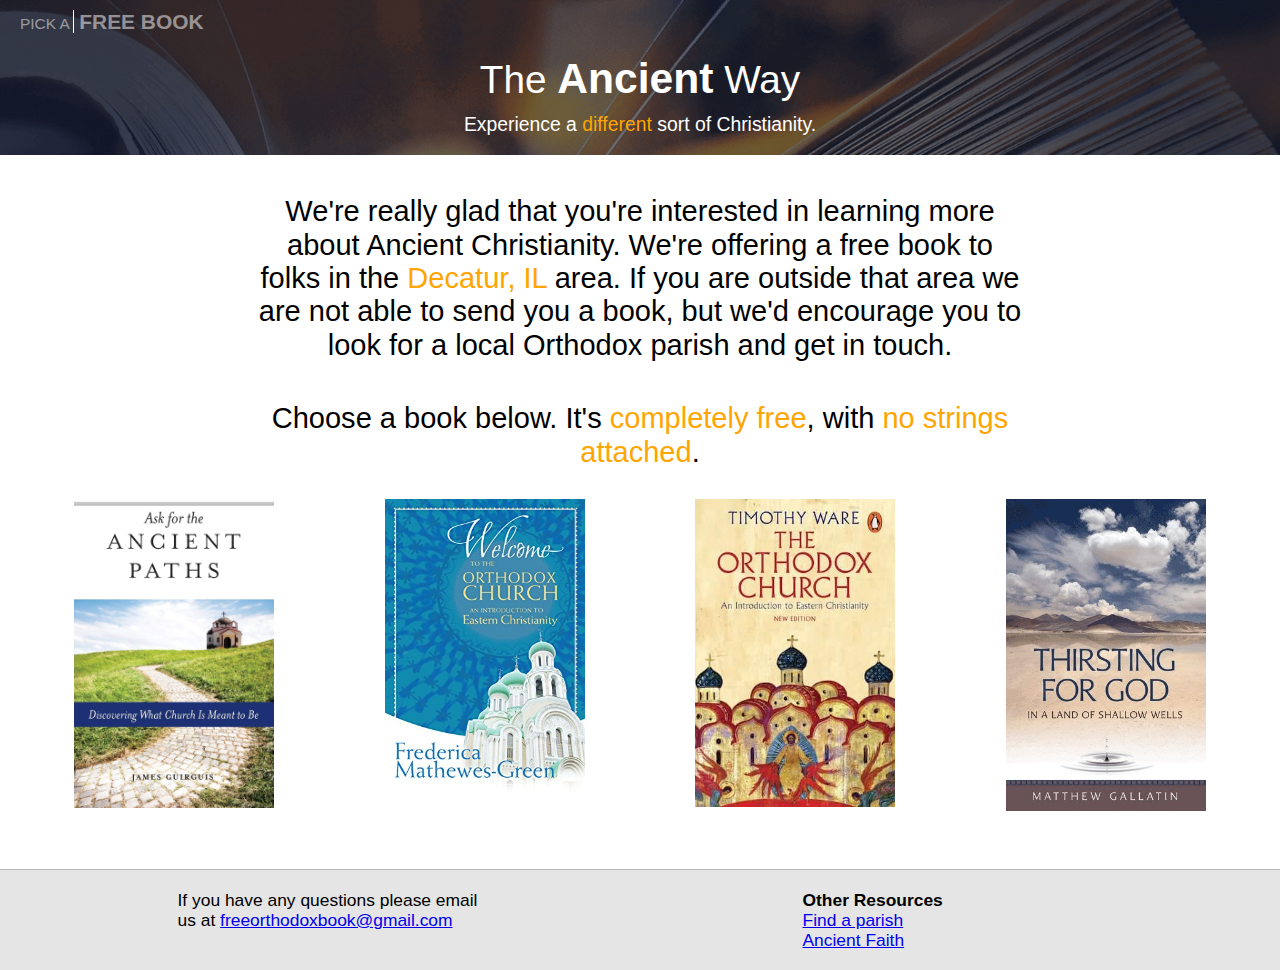
<file: index.html>
<html>

<head>
    <script async src="https://www.googletagmanager.com/gtag/js?id=UA-110080214-1"></script>
    <script>
        window.dataLayer = window.dataLayer || [];
        function gtag(){dataLayer.push(arguments);}
        gtag('js', new Date());

        gtag('config', 'UA-110080214-1');
    </script>

    <title>Free Orthodox Book</title>
    <meta http-equiv="Content-Type" content="text/html; charset=utf-8" />
    <meta name="viewport" content="width=device-width, initial-scale=1, user-scalable=0">

    <link rel="stylesheet" type="text/css" href="style/style.css" />
    <link href="https://fonts.googleapis.com/css?family=Montserrat|Ubuntu+Condensed" rel="stylesheet">

    <link rel="apple-touch-icon" sizes="180x180" href="images/apple-touch-icon.png">
    <link rel="icon" type="image/png" sizes="32x32" href="images/favicon-32x32.png">
    <link rel="icon" type="image/png" sizes="16x16" href="images/favicon-16x16.png">
    <link rel="manifest" href="images/site.webmanifest">

    <!-- Facebook Pixel Code -->
    <script>
        !function(f,b,e,v,n,t,s)
        {if(f.fbq)return;n=f.fbq=function(){n.callMethod?
        n.callMethod.apply(n,arguments):n.queue.push(arguments)};
        if(!f._fbq)f._fbq=n;n.push=n;n.loaded=!0;n.version='2.0';
        n.queue=[];t=b.createElement(e);t.async=!0;
        t.src=v;s=b.getElementsByTagName(e)[0];
        s.parentNode.insertBefore(t,s)}(window, document,'script',
        'https://connect.facebook.net/en_US/fbevents.js');
        fbq('init', '127671714592067');
        fbq('track', 'PageView');
    </script>
    <noscript><img height="1" width="1" style="display:none"
        src="https://www.facebook.com/tr?id=127671714592067&ev=PageView&noscript=1"
    /></noscript>
    <!-- End Facebook Pixel Code -->
</head>

<body>
    <script>fbq('track', 'ViewContent');</script>
    <div class="header">
        <div class="header-site-name">Pick a <span class="emphasis">Free Book</span></div>

        <div class="header-title">The <span class="header-title-emphasis">Ancient</span> Way</div>
        <div class="header-title-subtitle">Experience a <span class="header-title-subtitle-emphasis">different</span> sort of Christianity.</div>
    </div>
    <div class="content">
        <p class="instructions">We're really glad that you're interested in learning more about Ancient Christianity.  We're offering a free book to folks in the <span id="area" class="instructions-emphasis"></span> area.  If you are outside that area we are not able to send you a book, but we'd encourage you to look for a local Orthodox parish and get in touch.</p>

        <p class="instructions">Choose a book below.  It's <span class="instructions-emphasis">completely free</span>, with <span class="instructions-emphasis">no strings attached</span>.</p>

        <div id="books"></div>
        <div id="book-details"></div>

        <form name="contactInfo" method="POST" action="https://formspree.io/" onsubmit="checkForm()">
            <p><span class="contact-info-emphasis">Happy with your choice?</span>  Just provide us with your address and we'll get your book out to you.</p>

            <input name="full-name" placeholder="Full name" required />

            <textarea id="contact-address" name="mailing-address" placeholder="Mailing address" required></textarea>

            <input type="hidden" name="book" />

            <button>Send the book</button>
        </form>
    </div>
    <div class="welcome-back">
        <p>Welcome back.  It looks like you've already chosen the book <span id="chosen-book-title" class="emphasis"></span>.</p>
        <p>We'll have that on the way as soon as we can.</p>
    </div>
    <div class="footer">
        <p class="questions">
            If you have any questions please email us at <a href="mailto:freeorthodoxbook@gmail.com">freeorthodoxbook@gmail.com</a>
        </p>

        <div class="other">
            <strong>Other Resources</strong>
            <ul class="links">
                <li><a target="_blank" href="http://www.assemblyofbishops.org/directories/parishes">Find a parish</a></li>
                <li><a target="_blank" href="https://www.ancientfaith.com/">Ancient Faith</a></li>
            </ul>
        </div>
    </div>
</body>

<script>
    var firstSelection = true;
    var bookType = 'kindle';
    var books = {
                'the-orthodox-church': {
                    title: 'The Orthodox Church',
                    author: 'Timothy Ware',
                    image: 'the-orthodox-church.jpg',
                    blurb: 'Since its first publication fifty years ago, Timothy Ware\'s book has become established throughout the English-speaking world as the standard introduction to the Orthodox Church. Orthodoxy continues to be a subject of enormous interest among western Christians, and the author believes that an understanding of its standpoint is necessary before the Roman Catholic and Protestant Churches can be reunited. In this revised and updated edition he explains the Orthodox views on such widely ranging matters as Ecumenical Councils, Sacraments, Free Will, Purgatory, the Papacy and the relation between the different Orthodox Churches.',
                    versions: ['paper']
                },
                'welcome-to-the-orthodox-church': {
                    title: 'Welcome to the Orthodox Church',
                    author: 'Frederica Mathewes-Green',
                    image: 'welcome-to-orthodox-church.jpg',
                    blurb: 'Welcome to the Orthodox Church - its history, theology, worship, spirituality, and daily life. This friendly guide provides a comprehensive introduction to Orthodoxy, but with a twist: listeners learn by making a series of visits to a fictitious church, and get to know the faith as new Christians did for most of history, by immersion. Mathews-Green provides commentary and explanations on everything from how to "venerate" an icon, the Orthodox understanding of the atonement, to the Lenten significance of tofu. It\'s the perfect book for inquirers and newcomers, but even readers who have been Orthodox all their lives say they learned things they never knew before. Enjoyable, easy-to-read and leavened with humor, Welcome to the Orthodox Church is a gracious guide to the ancient faith of the Christian East.',
                    versions: ['kindle', 'paper']
                },
                'orthodoxy-and-heterodoxy': {
                    title: 'Orthodoxy and Heterodoxy',
                    author: 'Andrew Stephen Damick',
                    image: 'orthodoxy-and-heterodoxy.jpg',
                    blurb: 'Are you a member of another faith who is curious what Orthodoxy is all about? Look no further. In Orthodoxy & Heterodoxy, Fr. Andrew Stephen Damick covers the gamut of ancient heresies, modern Christian denominations, fringe groups, and major world religions, highlighting the main points of each faith. This book is an invaluable reference for anyone who wants to understand the faiths of those they come in contact with as well as their own.',
                    versions: ['kindle']
                },
                'an-introduction-to-god': {
                    title: 'An Introduction to God',
                    author: 'Andrew Stephen Damick',
                    image: 'an-introduction-to-god.jpg',
                    blurb: 'Speaking to non-believers and believers alike, Fr. Andrew Stephen Damick attempts to create a sacred space in which we can encounter God. In this compact volume, he distills the essence of the traditional Christian faith, addressing the fundamental mysteries of where God is, who God is, why we go to church, and why Christian morality matters. If you’ve only heard about the Protestant or Roman Catholic version of Christianity, what he has to say may surprise you—and make you long to encounter God in Jesus Christ.',
                    versions: ['kindle', 'paper']
                },
                'thirsting-for-god': {
                    title: 'Thirsting For God',
                    author: 'Matthew Gallatin',
                    image: 'thirsting-for-god.jpg',
                    blurb: 'Beginning in the street ministry days of the Jesus Movement, Matthew Gallatin devoted more than 20 years to evangelical Christian ministry. He was a singer/songwriter, worship leader, youth leader, and Calvary Chapel pastor. Nevertheless, he eventually accepted a painful reality: no matter how hard he tried, he was never able to experience the God whom he longed to know. In encountering Orthodox Christianity, he finally found the fullness of the Faith. In Thirsting for God, philosophy professor Gallatin expresses many of the struggles that a Protestant will encounter in coming face to face with Orthodoxy: such things as Protestant relativism, rationalism versus the Orthodox sacramental path to God, and the unity of Scripture and Tradition. He also discusses praying with icons, praying formal prayers, and many other Orthodox traditions.An outstanding book that will help Orthodox readers more deeply appreciate their faith and will give Protestant readers a more thorough understanding of the Church.',
                    versions: ['kindle', 'paper']
                },
                'ask-for-ancient-paths': {
                    title: 'Ask for the Ancient Paths',
                    author: 'James Guirguis',
                    image: 'ask-for-ancient-paths.jpg',
                    blurb: 'At a time when so many disaffected Christians are trying to recreate the Church from scratch, Fr. James offers a clear and accessible apology for simply returning to what Christ\'s Church was always meant to be.  This easy read will help you understand where modern Christianity has gone wrong, and how to get back on the ancient path.',
                    versions: ['kindle', 'paper']
                }
    };
    var bookSet = 'annunciationDecaturIL';
    var bookSets = {
        'annunciationDecaturIL': {
            email: 'freeorthodoxbook@gmail.com',
            area: 'Decatur, IL',
            books: ['ask-for-ancient-paths', 'welcome-to-the-orthodox-church', 'the-orthodox-church', 'thirsting-for-god']
        }
    };

    function setupBooks() {
        if (localStorage && localStorage.getItem('chosen-book')) {
            document.getElementsByClassName('welcome-back')[0].style.display = 'flex';
            document.getElementsByClassName('content')[0].style.display = 'none';
            document.getElementById('chosen-book-title').innerText = localStorage.getItem('chosen-book');
            return;
        }

        var myBookSet = bookSets[bookSet];
        var area = document.getElementById('area');
        area.innerHTML = myBookSet.area;

        var parent = document.getElementById('books');
        var booksHtml = myBookSet.books.reduce(function(prev, bookId, i) {
            var book = books[bookId];
            prev += '<div id="book-' + i + '" class="book wiggle';
            prev += i % 2 === 0 ? '' : '2';
            prev += '" onClick="selectBook(' + i + ', \'' + bookId + '\')">' +
                '<img src="images/books/'+ book.image + '" />' +
                '</div>';
            return prev;
        }, '');
        parent.innerHTML = booksHtml;

        document.forms.contactInfo.action += bookSets[bookSet].email;
    }

    function turnOffWiggle() {
        var i, wiggling;

        wiggling = document.getElementsByClassName('wiggle');
        if (wiggling) {
            for (i = wiggling.length - 1; i >= 0; --i) {
                wiggling.item(i).classList.remove('wiggle');
            }
        }
        wiggling = document.getElementsByClassName('wiggle2');
        if (wiggling) {
            for (i = wiggling.length - 1; i >= 0; --i) {
                wiggling.item(i).classList.remove('wiggle2');
            }
        }
    }

    function selectBook(index, bookId) {
        var i, selected, book, bookDetails;

        turnOffWiggle()

        // Deselect anything that's current selected.
        selected = document.getElementsByClassName('book-selected');
        if (selected) {
            for (i = selected.length - 1; i >= 0; --i) {
                selected.item(i).classList.remove('book-selected');
            }
        }

        // Select the clicked book.
        book = document.getElementById('book-' + index);
        book.classList.add('book-selected');

        // Fill in the book details
        var book = books[bookId];
        var bookDetailsEl = document.getElementById('book-details');
        var details = '<div class="book-title">' + book.title + '</div>' +
            '<div class="book-author">by ' + book.author + '</div>' +
            '<p class="book-blurb">' + book.blurb + '</p>';
            bookDetailsEl.innerHTML = details;

        // If this is the first book selection, smoothly scroll down to the details section.
        if (firstSelection) {
            firstSelection = false;
            bookDetailsEl.scrollIntoView({ block: 'end',  behavior: 'smooth' });
        }

        var addressField = document.getElementById('contact-address');
        addressField.classList.remove('hide');
        addressField.required = true;

        // Show the contact form.
        document.forms.contactInfo.style.display = 'block';
        document.forms.contactInfo.book.value = book.title;

        fbq('track', 'AddToCart', { contents: [ { id: bookId } ] });
    }

    function selectBookType(type) {
        bookType = type;

        var emailField = document.getElementById('contact-email');
        var addressField = document.getElementById('contact-address');

        if (type === 'kindle') {
            emailField.classList.remove('hide');
            emailField.required = true;
            addressField.classList.add('hide');
            addressField.required = false;
        } else {
            emailField.classList.add('hide');
            emailField.required = false;
            addressField.classList.remove('hide');
            addressField.required = true;
        }
    }

    function checkForm() {
        fbq('track', 'Purchase', {
            value: 0.00,
            currency: 'USD'
        });
        var valid = document.forms.contactInfo.checkValidity();

        if (valid && localStorage) {
            localStorage.setItem('chosen-book', document.forms.contactInfo.book.value);
        }
        return false;

        return valid;
    }

    // Set everything in motion
    setupBooks();
</script>

</html>
</file>
<file: style/style.css>
/*! normalize.css v8.0.0 | MIT License | github.com/necolas/normalize.css */
html{line-height:1.15;-webkit-text-size-adjust:100%}body{margin:0}h1{font-size:2em;margin:.67em 0}hr{box-sizing:content-box;height:0;overflow:visible}pre{font-family:monospace,monospace;font-size:1em}a{background-color:transparent}abbr[title]{border-bottom:none;text-decoration:underline;text-decoration:underline dotted}b,strong{font-weight:bolder}code,kbd,samp{font-family:monospace,monospace;font-size:1em}small{font-size:80%}sub,sup{font-size:75%;line-height:0;position:relative;vertical-align:baseline}sub{bottom:-.25em}sup{top:-.5em}img{border-style:none}button,input,optgroup,select,textarea{font-family:inherit;font-size:100%;line-height:1.15;margin:0}button,input{overflow:visible}button,select{text-transform:none}[type=button],[type=reset],[type=submit],button{-webkit-appearance:button}[type=button]::-moz-focus-inner,[type=reset]::-moz-focus-inner,[type=submit]::-moz-focus-inner,button::-moz-focus-inner{border-style:none;padding:0}[type=button]:-moz-focusring,[type=reset]:-moz-focusring,[type=submit]:-moz-focusring,button:-moz-focusring{outline:1px dotted ButtonText}fieldset{padding:.35em .75em .625em}legend{box-sizing:border-box;color:inherit;display:table;max-width:100%;padding:0;white-space:normal}progress{vertical-align:baseline}textarea{overflow:auto}[type=checkbox],[type=radio]{box-sizing:border-box;padding:0}[type=number]::-webkit-inner-spin-button,[type=number]::-webkit-outer-spin-button{height:auto}[type=search]{-webkit-appearance:textfield;outline-offset:-2px}[type=search]::-webkit-search-decoration{-webkit-appearance:none}::-webkit-file-upload-button{-webkit-appearance:button;font:inherit}details{display:block}summary{display:list-item}template{display:none}[hidden]{display:none}

html, body {
    background-color: white;
    color: black;
    font-family: 'Ubuntu Condensed', sans-serif;
    font-weight: 400;
    font-size: 110%;
    margin: 0;
    padding: 0;
    display: flex;
    flex-direction: column;
}

a:visited {
    color: blue;
}

.hide {
    display: none;
}

.header {
    background-color: black;
    background-image: url(../images/background.png);
    background-repeat: no-repeat;
    background-size: cover;
    color: white;
    flex: 0;
}

.content {
    flex: 1;
}

.welcome-back {
    flex: 1;
    display: none;
    align-items: center;
    font-size: 120%;
    padding: 1.5em;
    flex-direction: column;
}

.welcome-back .emphasis {
    color: orange;
}

.header-site-name {
    color: rgba(255,255,255,0.5);
    text-transform: uppercase;
    padding: 10px 20px;
    font-size: 80%;
    vertical-align: middle;
}

.header-site-name .emphasis {
    border-left: 1px solid white;
    padding-left: 5px;
    font-weight: bold;
    font-size: 135%;
}

.header-title {
    font-size: 200%;
    padding: 10px;
    text-align: center;
}

.header-title-emphasis {
    font-weight: bold;
    font-size: 110%;
}

.header-title-subtitle {
    text-align: center;
    padding-bottom: 20px;
}

.header-title-subtitle-emphasis {
    color: orange;
}

.instructions {
    font-size: 150%;
    padding: 40px 0 0;
    text-align: center;
    margin: 0 20vw;
}

.instructions-emphasis {
    color: orange;
}

#books {
    margin: 20px 5vw;
    display: flex;
    justify-content: space-between;
    position: relative;
    height: 40vw;
    max-height: 360px;
    align-items: flex-start;
}

.book {
    padding: 10px;
}

.book-selected {
    background-color: lightblue;
}

.book img {
    width: 200px;
    max-width: 17vw;
    transition: all 0.3s ease-in-out;
}

.book.wiggle img {
    animation: shake 1s;
    animation-iteration-count: infinite;
}

.book.wiggle2 img {
    animation: shake2 1s;
    animation-iteration-count: infinite;
}

@keyframes shake {
    0% { transform: translate(0px, 0px) rotate(0deg); }
    50% { transform: translate(-1px, 2px) rotate(-1deg); }
    100% { transform: translate(0px, 0px) rotate(0deg); }
}

@keyframes shake2 {
    0% { transform: translate(0px, 0px) rotate(0deg); }
    50% { transform: translate(1px, -2px) rotate(1deg); }
    100% { transform: translate(0px, 0px) rotate(0deg); }
}

.book-selected img {
    width: 220px;
    max-width: 22vw;
}

#book-details {
    margin: 20px 5vw;
    max-width: 600px;
}

.book-title {
    font-weight: bold;
    font-size: 170%;
}

.book-blurb {
    font-family: 'Montserrat', sans-serif;
    padding-left: 10px;
}

form {
    display: none;
    font-size: 110%;
    margin: 30px 5vw;
    max-width: 600px;
    background-color: rgba(0, 0, 0, 0.1);
    padding: 10px;
}

.contact-info-emphasis {
    color: orange;
}

input[type="radio"] {
    display: inline;
    margin: 0 5px;
    width: initial;
}

input, textarea {
    padding: 5px;
    width: 300px;
    border: 1px solid black;
    border-radius: 3px;
}

input, button {
    display: block;
    margin: 10px 0;
    border-radius: 3px;
}

textarea {
    height: 100px;
}

button {
    background-color: orange;
    padding: 10px;
    color: rgb(0, 0, 0);
}

.footer {
    background-color: rgba(0,0,0,0.1);
    border-top: 1px solid rgba(0,0,0,0.2);
    display: flex;
    justify-content: space-around;
    align-items: flex-start;
    font-size: 90%;
    padding: 15px;
    flex: 0;
}

.questions, .other {
    flex: 1;
    max-width: 300px;
    margin: 0;
    padding: 5px;
}

.other ul {
    list-style: none;
    padding: 0;
    margin: 0;
}
</file>
